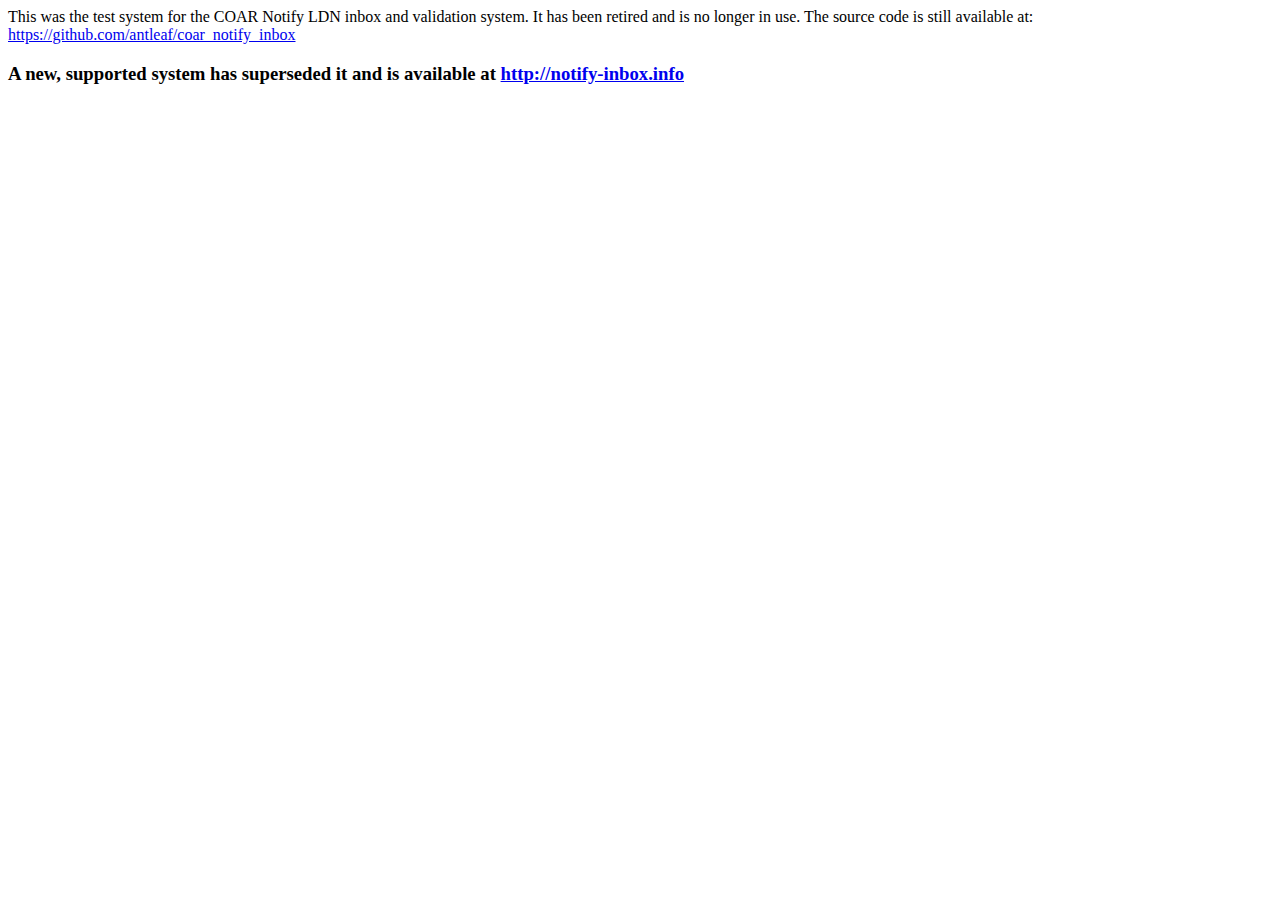
<file: webroot/index.html>
<!DOCTYPE html>
<html lang="en">
<head>
    <meta charset="UTF-8">
    <title>COAR Notify LDN inbox (retired)</title>
</head>
<body>
This was the test system for the COAR Notify LDN inbox and validation system. It has been retired and is no longer in use.

The source code is still available at:
<a href="https://github.com/antleaf/coar_notify_inbox">https://github.com/antleaf/coar_notify_inbox</a>
<br/>
<h3>A new, supported system has superseded it and is available at <a href="http://notify-inbox.info">http://notify-inbox.info</a></h3>
</body>
</html>
</file>
